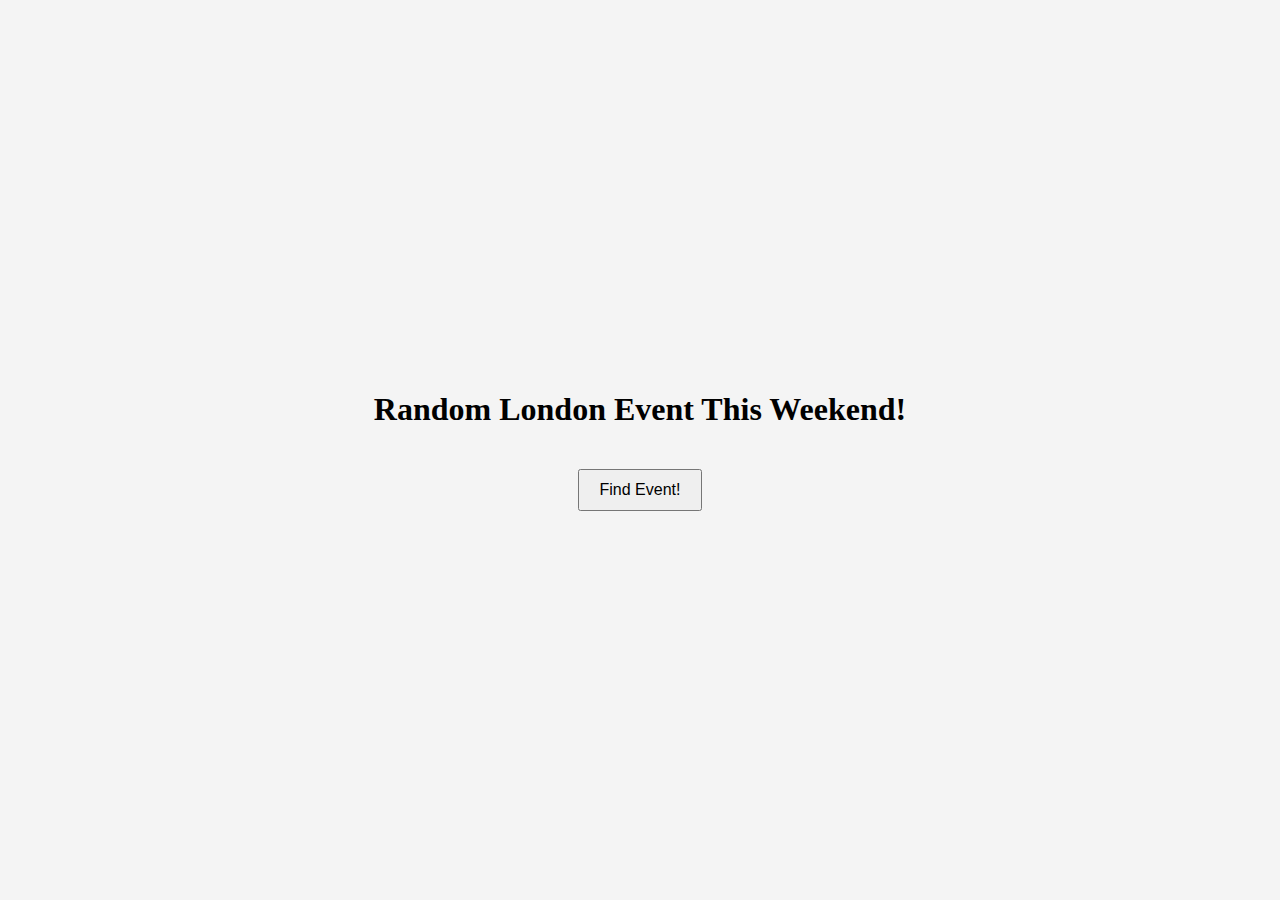
<file: templates/index.html>
<!DOCTYPE html>
<html lang="en">
<head class="head">
    <meta charset="UTF-8">
    <meta name="viewport" content="width=device-width, initial-scale=1.0">
    <title>Random Event This Weekend</title>
    <link rel="stylesheet" href="../static/style.css">
</head>
<body>
    <div class="container">
        <h1>Random London Event This Weekend!</h1>
        <button id="generate-btn">Find Event!</button>
        <div id="event-display"></div> 
    </div>

    <script>
        document.getElementById('generate-btn').addEventListener('click', async function() {
            try {
                // fetch event data from Python file
                const response = await fetch('/getEvent');
                // raise an error if network response not ok
                if (!response.ok) {
                    throw new Error("Network response was not ok");
                }
                // parse JSON eventData
                const eventData = await response.json(); 
                // call the function to display eventData
                displayData(eventData); 
            } catch (error) {
                console.error('Error fetching eventData:', error);
            }
        });

        function displayData(eventData) {
            // get the display div
            const eventDisplayDiv = document.getElementById('event-display'); 
            // clear previous content
            eventDisplayDiv.innerHTML = ''; 

            // display event's name
            const nameDiv = document.createElement('a');
            nameDiv.className = 'name';
            nameDiv.href = eventData['url'];
            nameDiv.target = '_blank';
            nameDiv.innerHTML = `Event Name: ${eventData.name}`;

            // display event's picture
            const picture = document.createElement('img');
            nameDiv.className = 'picture';
            picture.src = eventData.images[0]['url'];
            picture.style.height = "200px";
            picture.style.width = "auto";
            
            // display event's venue
            const venue = document.createElement('div');
            nameDiv.className = 'venue';
            venue.innerHTML = `Venue: ${eventData['_embedded']['venues'][0]['name']}`;
            
            // display event's type
            const eventType = document.createElement('div');
            eventType.className = "eventType"
            eventType.innerHTML = `Event Type: ${eventData['classifications'][0]['segment']['name']}` 

            // append new elements to event display div
            eventDisplayDiv.appendChild(nameDiv);
            eventDisplayDiv.appendChild(venue);
            eventDisplayDiv.appendChild(eventType);
            eventDisplayDiv.appendChild(picture);
            
        }
    </script>
</body>
</html>
</file>
<file: static/style.css>
body {
    font-family: fantasy, copperplate;
    display: flex;
    justify-content: center;
    align-items: center;
    height: 100vh;
    margin: 0;
    background-color: #f4f4f4;
}

head {
    font-family: fantasy, copperplate;
    
}

.container {
    text-align: center;
}

button {
    padding: 10px 20px;
    font-size: 16px;
    margin: 20px 0;
    cursor: pointer;
}
</file>
